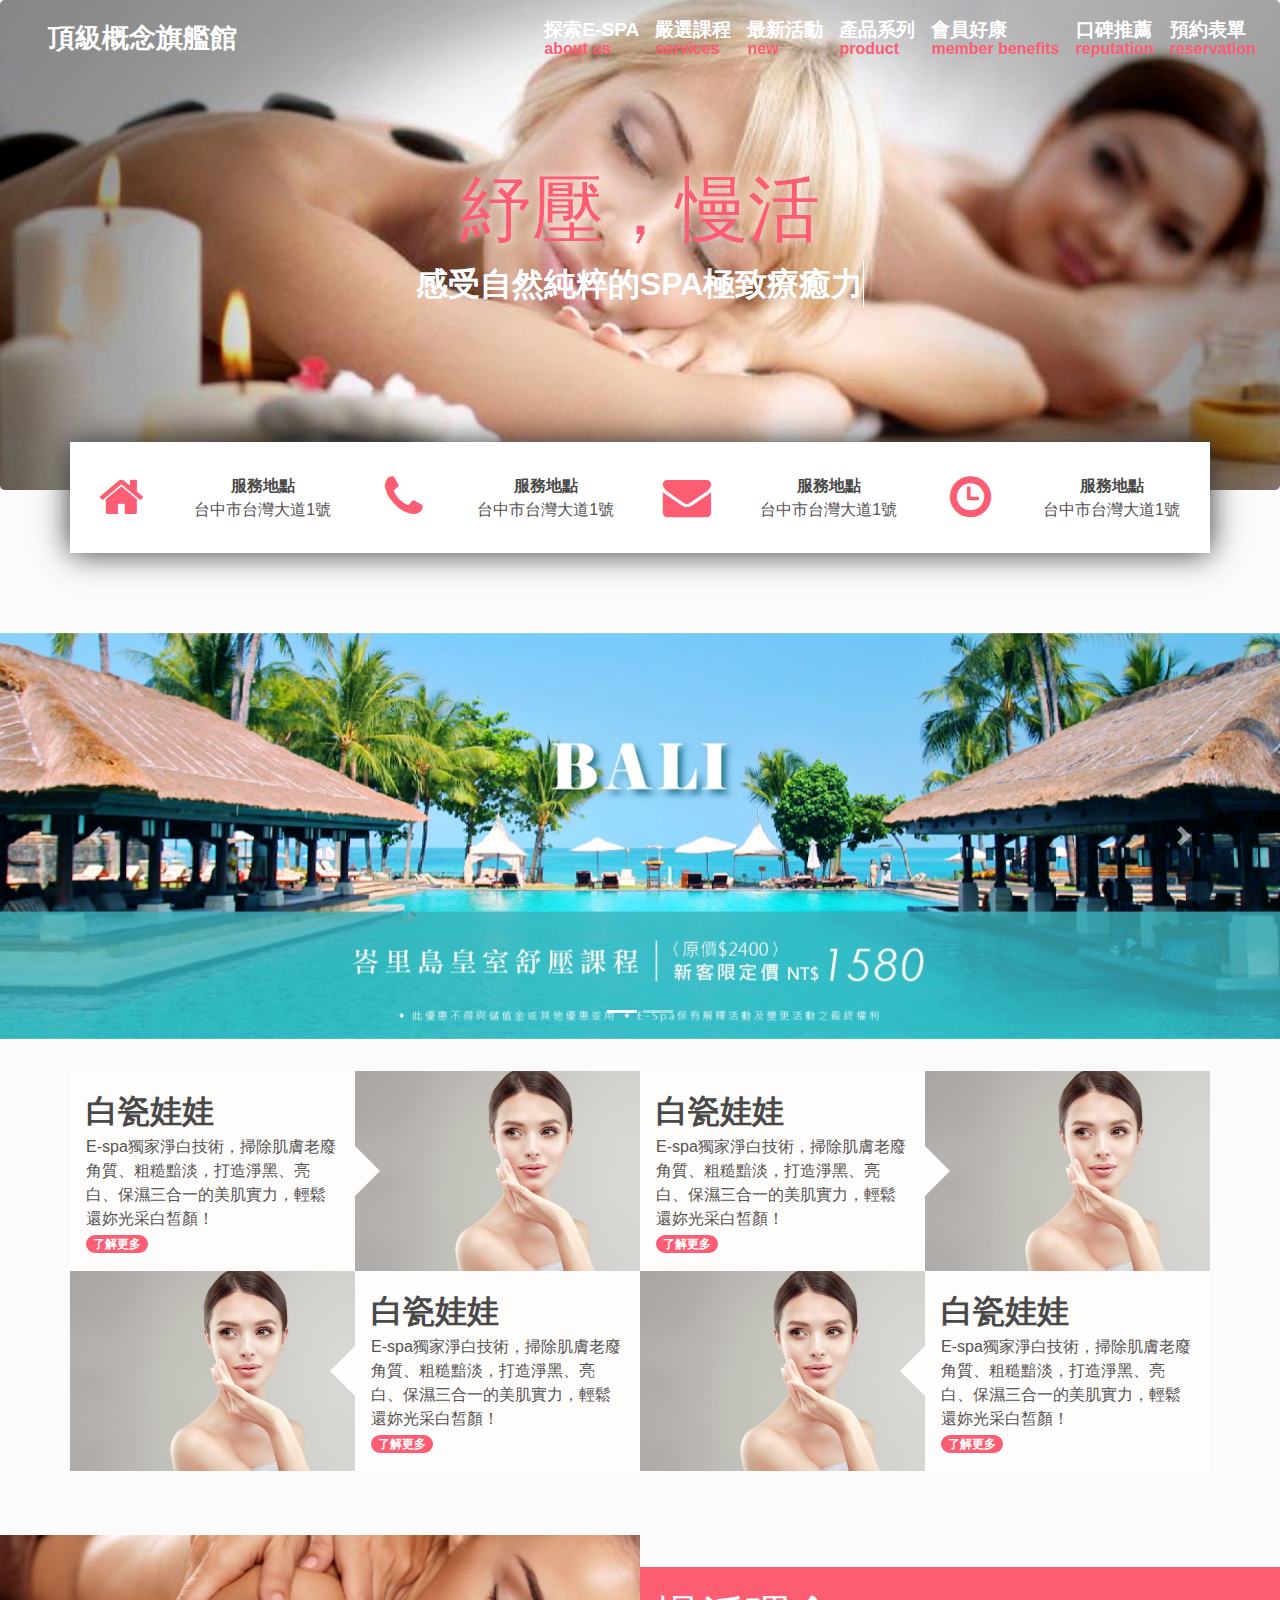
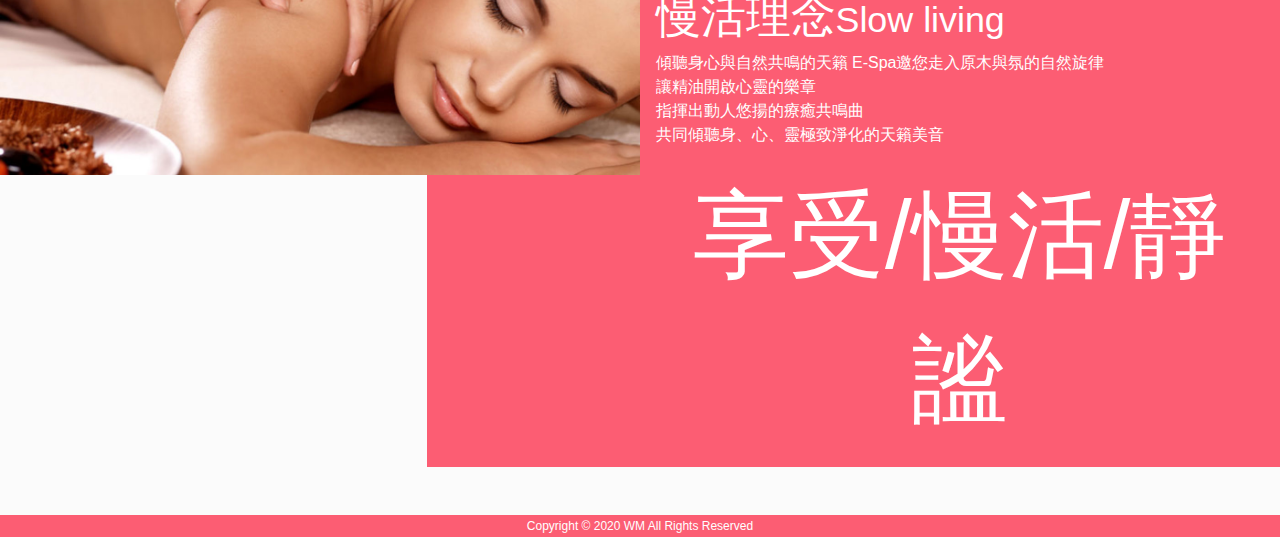
<file: index.html>
<!DOCTYPE html>
<html lang="zh-Hant">
<head>
	<meta charset="UTF-8">
	<title>Document</title>
	<meta content="width=device-width, initial-scale=1, shrink-to-fit=no" name="viewport">
	<link href="bootstrap/css/bootstrap.min.css" rel="stylesheet">
	<link href="css/style.css" rel="stylesheet" type="text/css">
	<!-- <link href="iconfont/fontawesome.css" rel="stylesheet" type="text/css"> -->

</head>
<body>
	<nav class="navbar navbar-expand-lg pl-5">
		<a class="navbar-brand" href="index.html">頂級概念旗艦館</a> <button aria-controls="navbarSupportedContent" aria-expanded="false" aria-label="Toggle navigation" class="navbar-toggler" data-target="#navbarSupportedContent" data-toggle="collapse" type="button"><span class="navbar-toggler-icon"></span> <span class="navbar-toggler-icon"></span> <span class="navbar-toggler-icon"></span></button>
		<div class="collapse navbar-collapse" id="navbarSupportedContent">
			<ul class="navbar-nav ml-auto">
				<li class="nav-item">
					<a class="nav-link" href="about.html">探索E-SPA <span>about us</span></a>
				</li>
				<li class="nav-item">
					<a class="nav-link" href="services.html">嚴選課程 <span>services</span></a>
				</li>
				<li class="nav-item">
					<a class="nav-link" href="#">最新活動 <span>new</span></a>
				</li>
				<li class="nav-item">
					<a class="nav-link" href="#">產品系列 <span>product</span></a>
				</li>
				<li class="nav-item">
					<a class="nav-link" href="#">會員好康 <span>member benefits</span></a>
				</li>
				<li class="nav-item">
					<a class="nav-link" href="#">口碑推薦 <span>reputation</span></a>
				</li>
				<li class="nav-item">
					<a class="nav-link" href="reservation.html">預約表單 <span>reservation</span></a>
				</li>
			</ul>
		</div>
	</nav>
	<!-- nav end -->
	<div class="jumbotron index-bg d-flex justify-content-center align-items-center flex-column">
		<h1 class="display-3 text04">紓壓，慢活</h1>
		<!-- <div class="w-100"></div> -->
		<p class="lead type">感受自然純粹的SPA極致療癒力</p>
		<!-- <h1 class="display-3">Hello, world!</h1>
		<p class="lead">This is a simple hero unit, a simple jumbotron-style component for calling extra attention to featured content or information.</p>
		<hr class="my-4">
		<p>It uses utility classes for typography and spacing to space content out within the larger container.</p>
		<p class="lead"><a class="btn btn-primary btn-lg" href="#" role="button">Learn more</a></p> -->
	</div>
	<!--  -->
	<div class="container contact text-center">
		<div class="row">
			<div class="col-lg-3 col-xl-3 col-6">
				<div class="row">
					<div class="col-lg-4 c-icon fontawesome-home"></div>
					<div class="col-lg-8 align-self-center">
						<div class="c-title">服務地點</div>
						<div class="text01">台中市台灣大道1號</div>
					</div>
				</div>
			</div>
			<div class="col-lg-3 col-xl-3 col-6">
				<div class="row">
					<div class="col-lg-4 c-icon fontawesome-phone"></div>
					<div class="col-lg-8 align-self-center">
						<div class="c-title">服務地點</div>
						<div class="text01">台中市台灣大道1號</div>
					</div>
				</div>
			</div>
			<div class="col-lg-3 ol-xl-3 col-6 ">
				<div class="row">
					<div class="col-lg-4 c-icon fontawesome-envelope-alt"></div>
					<div class="col-lg-8 align-self-center">
						<div class="c-title">服務地點</div>
						<div class="text01">台中市台灣大道1號</div>
					</div>
				</div>
			</div>
			<div class="col-lg-3 col-xl-3 col-6">
				<div class="row">
					<div class="col-lg-4 c-icon fontawesome-time"></div>
					<div class="col-lg-8 align-self-center">
						<div class="c-title">服務地點</div>
						<div class="text01">台中市台灣大道1號</div>
					</div>
				</div>
			</div>
		</div>
	</div>
	<!--  -->
	<!-- 輪播 -->
	<div class="carousel slide" data-ride="carousel" id="carouselExampleIndicators">
		<ol class="carousel-indicators">
			<li class="active" data-slide-to="0" data-target="#carouselExampleIndicators"></li>
			<li data-slide-to="1" data-target="#carouselExampleIndicators"></li>
			<!-- <li data-target="#carouselExampleIndicators" data-slide-to="2"></li> -->
		</ol>
		<div class="carousel-inner">
			<div class="carousel-item active"><img alt="First slide" class="d-block w-100" src="images/pic01.jpg"></div>
			<div class="carousel-item"><img alt="Second slide" class="d-block w-100" src="images/pic02.jpg"></div>
			<!-- <div class="carousel-item">
		    <img class="d-block w-100" src="images/pic01.jpg" alt="Third slide">
		    </div> -->
		</div><a class="carousel-control-prev" data-slide="prev" href="#carouselExampleIndicators" role="button"><span aria-hidden="true" class="carousel-control-prev-icon"></span> <span class="sr-only">Previous</span></a> <a class="carousel-control-next" data-slide="next" href="#carouselExampleIndicators" role="button"><span aria-hidden="true" class="carousel-control-next-icon"></span> <span class="sr-only">Next</span></a>
	</div>
	<!-- 輪播 end-->
	<!-- 嚴選課程 services -->
	<div class="container ser">
		<div class="row">
			<div class="col-8 col-md-3 ser-text" style="order:1">
				<div class="sertitle">白瓷娃娃</div>
				<div class="text01">E-spa獨家淨白技術，掃除肌膚老廢角質、粗糙黯淡，打造淨黑、亮白、保濕三合一的美肌實力，輕鬆還妳光采白皙顏！</div>
				<span class="badge badge-pill badge-danger">了解更多</span>
			</div>
			<div class="col-4 col-md-3 ser-img" style="order:2"></div>
			<div class="col-8 col-md-3 ser-text" style="order:3">
				<div class="sertitle">白瓷娃娃</div>
				<div class="text01">E-spa獨家淨白技術，掃除肌膚老廢角質、粗糙黯淡，打造淨黑、亮白、保濕三合一的美肌實力，輕鬆還妳光采白皙顏！</div>
				<span class="badge badge-pill badge-danger">了解更多</span>
			</div>
			<div class="col-4 col-md-3 ser-img" style="order:4"></div>
			<div class="col-8 col-md-3 ser-text" style="order:5">
				<div class="sertitle">白瓷娃娃</div>
				<div class="text01">E-spa獨家淨白技術，掃除肌膚老廢角質、粗糙黯淡，打造淨黑、亮白、保濕三合一的美肌實力，輕鬆還妳光采白皙顏！</div>
				<span class="badge badge-pill badge-danger">了解更多</span>
			</div>
			<div class="col-4 col-md-3 ser-img" style="order:6"></div>
			<div class="col-8 col-md-3 ser-text" style="order:7">
				<div class="sertitle">白瓷娃娃</div>
				<div class="text01">E-spa獨家淨白技術，掃除肌膚老廢角質、粗糙黯淡，打造淨黑、亮白、保濕三合一的美肌實力，輕鬆還妳光采白皙顏！</div>
				<span class="badge badge-pill badge-danger">了解更多</span>
			</div>
			<div class="col-4 col-md-3 ser-img" style="order:8"></div>
		</div>
	</div>
	<!-- 嚴選課程 services end-->
	<!-- 理念 -->
	<div class="idea">
		<div class="row justify-content-end" style="margin: 0">
			<div class="col-12 col-md-6 idea-img"></div>
			<div class="col-12 col-md-8 idea-text ">
				<div class="row justify-content-end">
				<div class="col-md-9">
					<div class="text03">慢活理念<small>Slow living</small></div>
					<p>傾聽身心與自然共鳴的天籟
					E-Spa邀您走入原木與氛的自然旋律<br>讓精油開啟心靈的樂章<br>指揮出動人悠揚的療癒共鳴曲<br>共同傾聽身、心、靈極致淨化的天籟美音<br></p>
					<div class="text02 text-center">享受/慢活/靜謐</div>
				</div>
				</div>
			</div>
		</div>
	</div>
	<!-- 理念 end -->
	<!-- Copyright -->
	<div class="copyright text-center">
		Copyright © 2020 WM All Rights Reserved
	</div>


	<script src="js/jquery-3.2.1.slim.min.js">
	</script> 
	<script src="bootstrap/js/popper.min.js">
	</script> 
	<script src="bootstrap/js/bootstrap.min.js">
	</script>
</body>
</html>
</file>
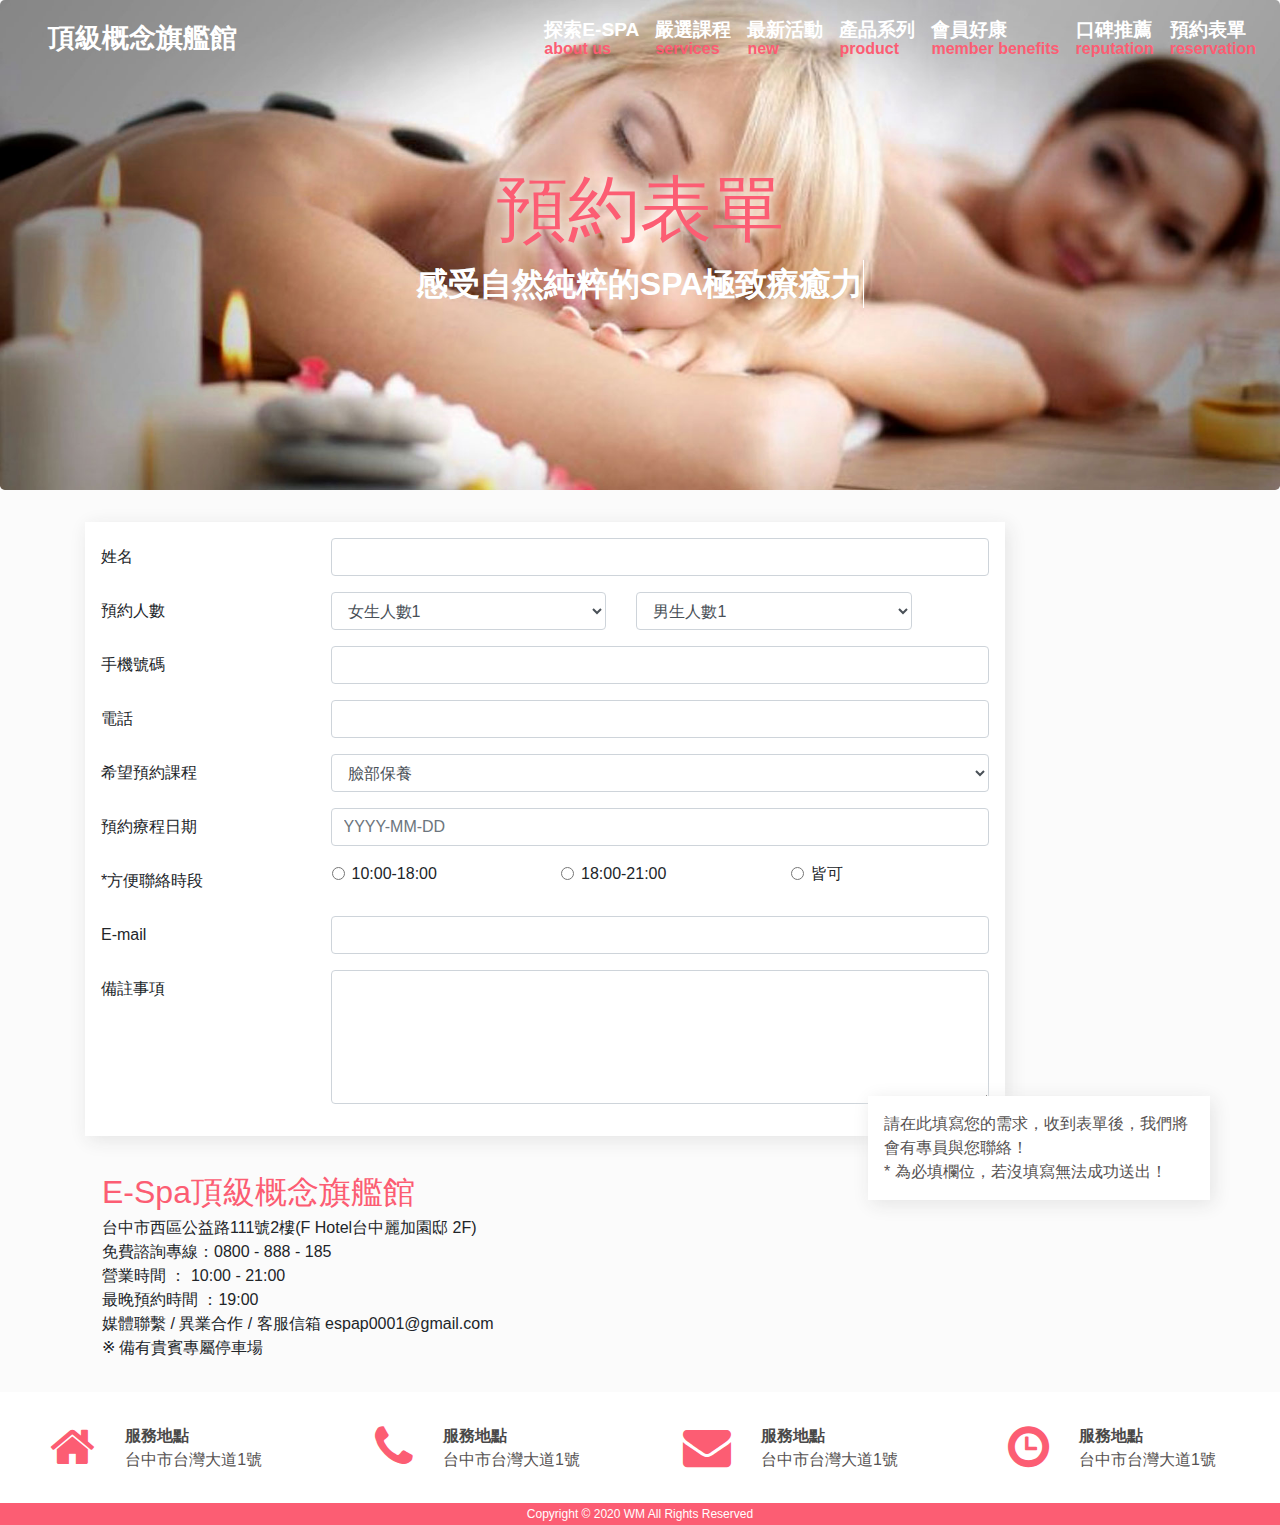
<file: reservation.html>
<!DOCTYPE html>
<html lang="zh-Hant">
<head>
	<meta charset="UTF-8">
	<title>Document</title>
	<meta content="width=device-width, initial-scale=1, shrink-to-fit=no" name="viewport">
	<link href="bootstrap/css/bootstrap.min.css" rel="stylesheet">
	<link href="css/style.css" rel="stylesheet" type="text/css">
	<link href="css/reservation.css" rel="stylesheet" type="text/css">
	<link rel="stylesheet" type="text/css" href="js/jedate-6.5.0/skin/jedate.css">
	<!-- <link href="iconfont/fontawesome.css" rel="stylesheet" type="text/css"> -->

</head>
<body ontouchstart>
	<nav class="navbar navbar-expand-lg pl-5">
		<a class="navbar-brand" href="index.html">頂級概念旗艦館</a> <button aria-controls="navbarSupportedContent" aria-expanded="false" aria-label="Toggle navigation" class="navbar-toggler" data-target="#navbarSupportedContent" data-toggle="collapse" type="button"><span class="navbar-toggler-icon"></span> <span class="navbar-toggler-icon"></span> <span class="navbar-toggler-icon"></span></button>
		<div class="collapse navbar-collapse" id="navbarSupportedContent">
			<ul class="navbar-nav ml-auto">
				<li class="nav-item">
					<a class="nav-link" href="about.html">探索E-SPA <span>about us</span></a>
				</li>
				<li class="nav-item">
					<a class="nav-link" href="services.html">嚴選課程 <span>services</span></a>
				</li>
				<li class="nav-item">
					<a class="nav-link" href="#">最新活動 <span>new</span></a>
				</li>
				<li class="nav-item">
					<a class="nav-link" href="#">產品系列 <span>product</span></a>
				</li>
				<li class="nav-item">
					<a class="nav-link" href="#">會員好康 <span>member benefits</span></a>
				</li>
				<li class="nav-item">
					<a class="nav-link" href="#">口碑推薦 <span>reputation</span></a>
				</li>
				<li class="nav-item">
					<a class="nav-link" href="reservation.html">預約表單 <span>reservation</span></a>
				</li>
			</ul>
		</div>
	</nav>
	<!-- nav end -->
	<div class="jumbotron index-bg d-flex justify-content-center align-items-center flex-column ">
		<h1 class="display-3 text04">預約表單</h1>
		<p class="lead type">感受自然純粹的SPA極致療癒力</p>
	</div>
	<!--  -->
	<div class="container position-relative" style="margin-top: 2rem;">
		<div class="row">
			<div class="col-12 col-lg-10">
				<form action="#">
					<div class="form-group row">
						<label for="" class="col-md-3 col-form-label">姓名</label>
						<div class="col-md-9">
							<input type="text" class="form-control">	
						</div>
					</div>
					<div class="form-group row">
						<label for="" class="col-md-3 col-form-label">預約人數</label>
						<div class="col-md-4">
							<select class="form-control">
								<option>女生人數1</option>
							</select>
						</div>
						<div class="row-space d-md-none"></div>
						<div class="col-md-4">
							<select class="form-control">
								<option>男生人數1</option>
							</select>
						</div>
					</div>
					<div class="form-group row">
						<label for="" class="col-md-3 col-form-label">手機號碼</label>
						<div class="col-md-9">
							<input type="text" class="form-control">	
						</div>
					</div>
					<div class="form-group row">
						<label for="" class="col-md-3 col-form-label">電話</label>
						<div class="col-md-9">
							<input type="text" class="form-control">	
						</div>
					</div>
					<div class="form-group row">
						<label for="" class="col-md-3 col-form-label">希望預約課程</label>
						<div class="col-md-9">
							<select class="form-control">
								<option>臉部保養</option>
							</select>
						</div>
					</div>
					<div class="form-group row">
						<label for="" class="col-md-3 col-form-label">預約療程日期</label>
						<div class="col-md-9">
							<!-- <input type="text" class="form-control"> -->
							<div class="jeinpbox"><input type="text" class=" form-control" id="date" placeholder="YYYY-MM-DD"></div>	
						</div>
					</div>
					<div class="form-group row">
						<label for="" class="col-md-3 col-form-label">*方便聯絡時段</label>
						<div class=" col-md-3 form-check">
							<input class="form-check-input" type="radio" name="inlineRadioOptions" id="inlineRadio2" value="option2">
							<label class="form-check-label" for="inlineRadio2">10:00-18:00</label>
						</div>
						<div class=" col-md-3 form-check">
							<input class="form-check-input" type="radio" name="inlineRadioOptions" id="inlineRadio2" value="option2">
							<label class="form-check-label" for="inlineRadio2">18:00-21:00</label>
						</div>
						<div class=" col-md-3 form-check">
							<input class="form-check-input" type="radio" name="inlineRadioOptions" id="inlineRadio2" value="option2">
							<label class="form-check-label" for="inlineRadio2">皆可</label>
						</div>
					</div>
					<div class="form-group row">
						<label for="" class="col-md-3 col-form-label">E-mail</label>
						<div class="col-md-9">
							<input type="text" class="form-control">	
						</div>
					</div>
					<div class="form-group row">
						<label for="" class="col-md-3 col-form-label">備註事項</label>
						<div class="col-md-9">
							<textarea class="form-control" id="exampleFormControlTextarea1" rows="5"></textarea>	
						</div>
					</div>

				</form>
			</div>
			<div class="col-12 col-md-4 notes">
				<span class="text01">請在此填寫您的需求，收到表單後，我們將會有專員與您聯絡！<br>* 為必填欄位，若沒填寫無法成功送出！</span>
			</div>
			<div class="col-12 col-md-8 information text-center text-md-left">
				<span class="text05">E-Spa頂級概念旗艦館</span>
				<div>台中市西區公益路111號2樓(F Hotel台中麗加園邸 2F)<br>
				免費諮詢專線：0800 - 888 - 185<br>
				營業時間 ： 10:00 - 21:00<br>
				最晚預約時間 ：19:00<br>
				媒體聯繫 / 異業合作 / 客服信箱   espap0001@gmail.com<br>
				※  備有貴賓專屬停車場</div>
			</div>
		</div>
	</div>
	<!--  -->
	<footer class="container contact">
		<div class="row">
			<div class="col-lg-3 col-xl-3 col-6 md-text-center">
				<div class="row">
					<div class="col-lg-4 c-icon fontawesome-home text-right  md-text-center"></div>
					<div class="col-lg-8 align-self-center">
						<div class="c-title">服務地點</div>
						<div class="text01">台中市台灣大道1號</div>
					</div>
				</div>
			</div>
			<div class="col-lg-3 col-xl-3 col-6 md-text-center">
				<div class="row">
					<div class="col-lg-4 c-icon fontawesome-phone text-right  md-text-center"></div>
					<div class="col-lg-8 align-self-center">
						<div class="c-title">服務地點</div>
						<div class="text01">台中市台灣大道1號</div>
					</div>
				</div>
			</div>
			<div class="col-lg-3 col-xl-3 col-6 md-text-center">
				<div class="row">
					<div class="col-lg-4 c-icon fontawesome-envelope-alt text-right  md-text-center"></div>
					<div class="col-lg-8 align-self-center">
						<div class="c-title">服務地點</div>
						<div class="text01">台中市台灣大道1號</div>
					</div>
				</div>
			</div>
			<div class="col-lg-3 col-xl-3 col-6 md-text-center">
				<div class="row">
					<div class="col-lg-4 c-icon fontawesome-time text-right  md-text-center"></div>
					<div class="col-lg-8 align-self-center">
						<div class="c-title">服務地點</div>
						<div class="text01">台中市台灣大道1號</div>
					</div>
				</div>
			</div>
		</div>
	</footer>
	<!--  -->
	<!-- Copyright -->
	<div class="copyright text-center">
		Copyright © 2020 WM All Rights Reserved
	</div>


	<script type="text/javascript" src="js/jquery-3.2.1.slim.min.js">
	</script> 
	<script type="text/javascript" src="bootstrap/js/popper.min.js">
	</script> 
	<script type="text/javascript" src="bootstrap/js/bootstrap.min.js">
	</script>
	
	<script type="text/javascript" src="js/jedate-6.5.0/src/jedate.js"></script> 
	<script type="text/javascript">
		jeDate("#date",{
        //onClose:false,
        
        format: "MM-DD-YYYY"
    });
	</script>

</body>
</html>
</file>
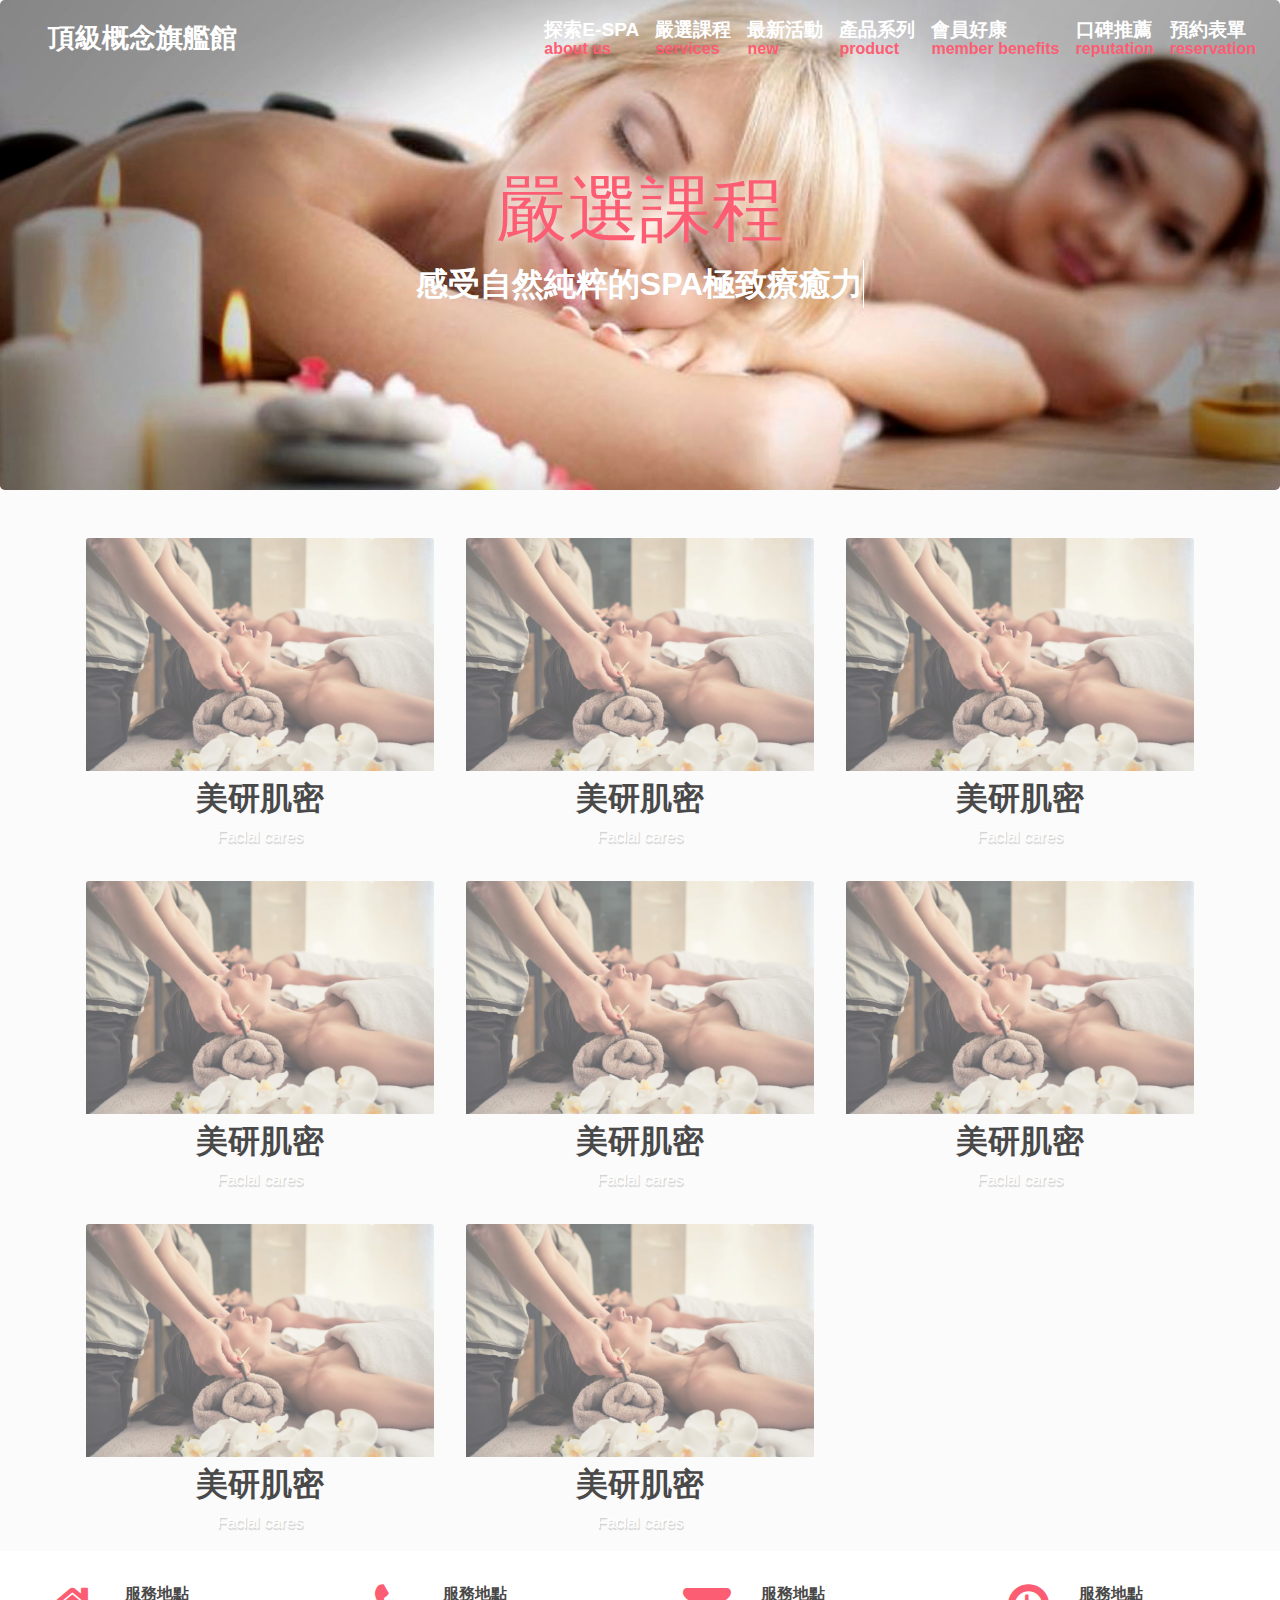
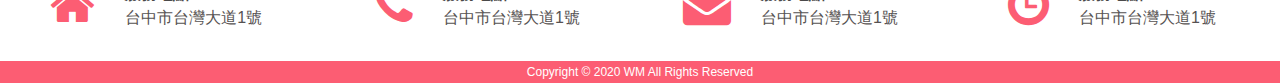
<file: services.html>
<!DOCTYPE html>
<html lang="zh-Hant">
<head>
	<meta charset="UTF-8">
	<title>Document</title>
	<meta content="width=device-width, initial-scale=1, shrink-to-fit=no" name="viewport">
	<link href="bootstrap/css/bootstrap.min.css" rel="stylesheet">
	<link href="css/style.css" rel="stylesheet" type="text/css">
	<link href="css/services.css" rel="stylesheet" type="text/css">
	<!-- <link href="iconfont/fontawesome.css" rel="stylesheet" type="text/css"> -->

</head>
<body ontouchstart>
	<nav class="navbar navbar-expand-lg pl-5">
		<a class="navbar-brand" href="index.html">頂級概念旗艦館</a> <button aria-controls="navbarSupportedContent" aria-expanded="false" aria-label="Toggle navigation" class="navbar-toggler" data-target="#navbarSupportedContent" data-toggle="collapse" type="button"><span class="navbar-toggler-icon"></span> <span class="navbar-toggler-icon"></span> <span class="navbar-toggler-icon"></span></button>
		<div class="collapse navbar-collapse" id="navbarSupportedContent">
			<ul class="navbar-nav ml-auto">
				<li class="nav-item">
					<a class="nav-link" href="about.html">探索E-SPA <span>about us</span></a>
				</li>
				<li class="nav-item">
					<a class="nav-link" href="services.html">嚴選課程 <span>services</span></a>
				</li>
				<li class="nav-item">
					<a class="nav-link" href="#">最新活動 <span>new</span></a>
				</li>
				<li class="nav-item">
					<a class="nav-link" href="#">產品系列 <span>product</span></a>
				</li>
				<li class="nav-item">
					<a class="nav-link" href="#">會員好康 <span>member benefits</span></a>
				</li>
				<li class="nav-item">
					<a class="nav-link" href="#">口碑推薦 <span>reputation</span></a>
				</li>
				<li class="nav-item">
					<a class="nav-link" href="reservation.html">預約表單 <span>reservation</span></a>
				</li>
			</ul>
		</div>
	</nav>
	<!-- nav end -->
	<div class="jumbotron index-bg d-flex justify-content-center align-items-center flex-column">
		<h1 class="display-3 text04">嚴選課程</h1>
		<p class="lead type">感受自然純粹的SPA極致療癒力</p>
	</div>
	<!--  -->
	<div class="container" style="margin-top: 2rem;">
		<div class="row">
			<div class="s-btn btn card col-md-4"  onclick="location.href=
'services-1.html';">
				<img class="card-img-top" src="images/services/01.jpg" >
				<h5 class="card-title sertitle">美研肌密</h5>
				<div class="card-text text01">Faclal cares</div>
			</div>
			<div class="s-btn btn card col-md-4">
				<img class="card-img-top" src="images/services/01.jpg" >
				<h5 class="card-title sertitle">美研肌密</h5>
				<div class="card-text text01">Faclal cares</div>
			</div>
			<div class="s-btn btn card col-md-4">
				<img class="card-img-top" src="images/services/01.jpg" >
				<h5 class="card-title sertitle">美研肌密</h5>
				<div class="card-text text01">Faclal cares</div>
			</div>
			<div class="s-btn btn card col-md-4">
				<img class="card-img-top" src="images/services/01.jpg" >
				<h5 class="card-title sertitle">美研肌密</h5>
				<div class="card-text text01">Faclal cares</div>
			</div>
			<div class="s-btn btn card col-md-4">
				<img class="card-img-top" src="images/services/01.jpg" >
				<h5 class="card-title sertitle">美研肌密</h5>
				<div class="card-text text01">Faclal cares</div>
			</div>
			<div class="s-btn btn card col-md-4">
				<img class="card-img-top" src="images/services/01.jpg" >
				<h5 class="card-title sertitle">美研肌密</h5>
				<div class="card-text text01">Faclal cares</div>
			</div>
			<div class="s-btn btn card col-md-4">
				<img class="card-img-top" src="images/services/01.jpg" >
				<h5 class="card-title sertitle">美研肌密</h5>
				<div class="card-text text01">Faclal cares</div>
			</div>
			<div class="s-btn btn card col-md-4">
				<img class="card-img-top" src="images/services/01.jpg" >
				<h5 class="card-title sertitle">美研肌密</h5>
				<div class="card-text text01">Faclal cares</div>
			</div>
		</div>
	</div>
	<!--  -->
	<footer class="container contact">
		<div class="row">
			<div class="col-lg-3 col-xl-3 col-6 md-text-center">
				<div class="row">
					<div class="col-lg-4 c-icon fontawesome-home text-right  md-text-center"></div>
					<div class="col-lg-8 align-self-center">
						<div class="c-title">服務地點</div>
						<div class="text01">台中市台灣大道1號</div>
					</div>
				</div>
			</div>
			<div class="col-lg-3 col-xl-3 col-6 md-text-center">
				<div class="row">
					<div class="col-lg-4 c-icon fontawesome-phone text-right  md-text-center"></div>
					<div class="col-lg-8 align-self-center">
						<div class="c-title">服務地點</div>
						<div class="text01">台中市台灣大道1號</div>
					</div>
				</div>
			</div>
			<div class="col-lg-3 col-xl-3 col-6 md-text-center">
				<div class="row">
					<div class="col-lg-4 c-icon fontawesome-envelope-alt text-right  md-text-center"></div>
					<div class="col-lg-8 align-self-center">
						<div class="c-title">服務地點</div>
						<div class="text01">台中市台灣大道1號</div>
					</div>
				</div>
			</div>
			<div class="col-lg-3 col-xl-3 col-6 md-text-center">
				<div class="row">
					<div class="col-lg-4 c-icon fontawesome-time text-right  md-text-center"></div>
					<div class="col-lg-8 align-self-center">
						<div class="c-title">服務地點</div>
						<div class="text01">台中市台灣大道1號</div>
					</div>
				</div>
			</div>
		</div>
	</footer>
	<!--  -->
	<!-- Copyright -->
	<div class="copyright text-center">
		Copyright © 2020 WM All Rights Reserved
	</div>


	<script src="js/jquery-3.2.1.slim.min.js">
	</script> 
	<script src="bootstrap/js/popper.min.js">
	</script> 
	<script src="bootstrap/js/bootstrap.min.js">
	</script>

</body>
</html>
</file>
<file: css/reservation.css>
form {
  padding: 1rem;
  background: #ffff;
  box-shadow: 3px 4px 18px #e4e4e4;
}

.form-check {
  padding-left: 2.25rem;
}

.notes {
  display: inline-block;
  background: #fff;
  box-shadow: 3px 4px 18px #e4e4e4;
  position: absolute;
  right: 0%;
  padding: 1rem;
  bottom: 12rem;
  width: 30%;
}

.information {
  padding: 2rem;
}

.row-space {
  width: 100%;
  height: 1rem;
}

@media (max-width: 767px) {
  .notes {
    position: inherit;
    background: transparent;
    box-shadow: 0 0 0;
  }
}
</file>
<file: js/jedate-6.5.0/skin/jedate.css>
/**
 @Name : jeDate V6.5.0 日期控件
 @Author: chen guojun
 @QQ群：516754269
 @官网：http://www.jemui.com/ 或 https://github.com/singod/jeDate
 */
@font-face {font-family: "jedatefont";
    src: url('jedatefont.eot?t=1510763148800'); /* IE9*/
    src: url('jedatefont.eot?t=1510763148800#iefix') format('embedded-opentype'), /* IE6-IE8 */
    url('jedatefont.woff?t=1510763148800') format('woff'),
    url('jedatefont.ttf?t=1510763148800') format('truetype'), /* chrome, firefox, opera, Safari, Android, iOS 4.2+*/
    url('jedatefont.svg?t=1510763148800#jedatefont') format('svg'); /* iOS 4.1- */
}
  
.jedatefont {font-family:"jedatefont" !important;font-style:normal;-webkit-font-smoothing: antialiased;-moz-osx-font-smoothing: grayscale;}
.jedate{height:auto; font-family:'PingFangSC-Light','PingFang SC','Segoe UI','Lucida Grande','NotoSansHans-Light','Microsoft YaHei', '\5FAE\8F6F\96C5\9ED1', STHeiti, 'WenQuanYi Micro Hei', SimSun, sans-serif;font-size:12px; cursor:default;margin: 0;padding: 0;overflow: hidden;position: relative;border-radius:4px;display: inline-block;border: 1px solid #e2e2e2;box-shadow: 0 1px 6px rgba(0,0,0,.15);background-color:#fff;}
.jedate *{margin: 0;padding: 0;list-style-type:none;-webkit-box-sizing:border-box;-moz-box-sizing:border-box;box-sizing:border-box;font-style:normal;font-family:'PingFangSC-Light','PingFang SC','Segoe UI','Lucida Grande','NotoSansHans-Light','Microsoft YaHei', '\5FAE\8F6F\96C5\9ED1', STHeiti, 'WenQuanYi Micro Hei', SimSun, sans-serif;}

.jedate table thead,.jedate table td{border: 1px #fff solid;}
.jedate ul,.jedate ol,.jedate li,.jedate dl{list-style-type:none;font-style:normal;font-weight: 300;}

.jedate .yearprev{left:0;font-size: 14px;}
.jedate .monthprev{left:25px;font-size: 14px;}
.jedate .yearnext{right:0;font-size: 14px;}
.jedate .monthnext{right:25px;font-size: 14px;}
.jedate .jedate-tips{position: absolute; top: 40%; left: 50%;z-index: 800; width: 200px; margin-left: -100px; line-height: 20px; padding: 15px; text-align: center; font-size: 12px; color: #ff0000;background-color: #FFFEF4;border: 1px rgb(247, 206, 57) solid;display: none;}
.jedate .timecontent ul::-webkit-scrollbar,.jedate-menu::-webkit-scrollbar{height:6px;width:6px;margin-right:5px;background-color: #f5f5f5;transition:all 0.3s ease-in-out;border-radius:0px}
.jedate .timecontent ul::-webkit-scrollbar-track,.jedate-menu::-webkit-scrollbar-track { -webkit-border-radius: 0px;border-radius: 0px;}
.jedate .timecontent ul::-webkit-scrollbar-thumb,.jedate-menu::-webkit-scrollbar-thumb{-webkit-border-radius: 0px;border-radius: 0px;background: rgba(0,0,0,0.5); }
.jedate .timecontent ul::-webkit-scrollbar-thumb:hover,.jedate-menu::-webkit-scrollbar-thumb:hover{background:rgba(0,0,0,0.6)}
.jedate .timecontent ul::-webkit-scrollbar-thumb:active,.jedate-menu::-webkit-scrollbar-thumb:active{background:rgba(0,0,0,0.8)}
.jedate .timecontent ul::-webkit-scrollbar-thumb:window-inactive,.jedate-menu::-webkit-scrollbar-thumb:window-inactive {background: rgba(0,0,0,0.4);}
.jedate .jedate-hmsmask{width:100%;display: block;background-color: rgba(0,0,0,.7);background-color:#fff;position: absolute;top: 0;left:0;right:0;bottom: 36px;z-index: 100;}
.jedatetipscon{color:#333; float:left; overflow:hidden;background-color: #FFFEF4; line-height:22px;padding:6px;border: 1px rgb(247, 206, 57) solid;font-style:normal;font-family: Arial, "\5b8b\4f53", 'sans-serif';font-size:12px;font-weight: 300;}
.jedatetipscon p{padding: 0;margin: 0;font-size:12px;}
.jedatetipscon p.red{color: #ff0000;}

.jedate.leftmenu{padding-left: 90px;}
.jedate .jedate-menu{width:90px;position: absolute;top: 0;left:0;bottom: 0;z-index: 10;background: #f2f2f2;border-right: 1px solid #efefef;border-radius: 4px 0 0 4px;overflow:auto;display: block;padding:4px 0;}
.jedate .jedate-menu p{height: 30px;line-height: 30px;padding-left: 8px;overflow:hidden;font-size: 12px;cursor: pointer;}
.jedate .jedate-menu p:hover{background-color: #fc5d73;color:#FFFFFF;}
.jedate .jedate-wrap{min-width:230px;background: #fff;overflow: hidden;}
.jedate .jedate-pane{width: 230px;float: left;overflow: hidden;}
.jedate .jedate-header{width:100%;height:36px;line-height: 36px;float: left;background-color: #f2f2f2;text-align: center;font-size: 14px;padding: 0 50px;position: relative;}
.jedate .jedate-header em{width:25px;height:36px;line-height: 36px;position:absolute;color: #666;top:0;background-repeat: no-repeat;background-position: center center;cursor: pointer;}
.jedate .jedate-header .ymbtn{padding: 8px;border-radius: 4px;cursor:pointer;font-size: 14px;}
/* .jedate .jedate-header em:hover,.jedate .jedate-header .ymbtn:hover{color: #fc5d73;} */
.jedate .jedate-content{width:100%;height: 220px;float: left;padding: 5px;overflow: hidden;}
.jedate .jedate-content.bordge{border-left: 1px #e9e9e9 solid;}
.jedate .jedate-content .yeartable,.jedate .jedate-content .monthtable{width: 100%;border-collapse: collapse;border-spacing: 0;border: 1px solid #fff;}
.jedate .jedate-content .yeartable td,.jedate .jedate-content .monthtable td{width:73px;height: 51px;line-height: 51px;text-align:center; position:relative; overflow:hidden;font-size: 14px;}
.jedate .jedate-content .yeartable td span,.jedate .jedate-content .monthtable td span{padding: 8px 10px;border: 1px solid #fff;}
.jedate .jedate-content .yeartable td.action span,.jedate .jedate-content .monthtable td.action span,
.jedate .jedate-content .yeartable td.action span:hover,.jedate .jedate-content .monthtable td.action span:hover{background-color:#fc5d73;border:1px #fc5d73 solid;color:#fff;}
.jedate .jedate-content .yeartable td span:hover,.jedate .jedate-content .monthtable td span:hover{background-color:#f2f2f2;border: 1px #f2f2f2 solid;}
.jedate .jedate-content .yeartable td.disabled span,.jedate .jedate-content .monthtable td.disabled span,
.jedate .jedate-content .yeartable td.disabled span:hover,.jedate .jedate-content .monthtable td.disabled span:hover{color:#bbb;background-color:#fff;border: 1px solid #fff;}
.jedate .jedate-content .yeartable td.contain span,.jedate .jedate-content .monthtable td.contain span,
.jedate .jedate-content .yeartable td.contain span:hover,.jedate .jedate-content .monthtable td.contain span:hover{background-color: #D0F0E3;border:1px #D0F0E3 solid;}

.jedate.grid .daystable thead,.jedate.grid .daystable td{border: 1px #f2f2f2 solid;}
.jedate .jedate-content .daystable{width: 100%;border-collapse: collapse;border-spacing: 0;border: 1px solid #fff;}
.jedate .jedate-content .daystable thead{background-color:#fff;}
.jedate .jedate-content .daystable th{width:31px;height:27px;  text-align:center; position:relative; overflow:hidden;font-size: 12px;font-weight: 400;}
.jedate .jedate-content .daystable td{width:31px;height:30px;  text-align:center; position:relative; overflow:hidden;font-size: 14px;font-family: Arial, "\5b8b\4f53", 'sans-serif';}
.jedate .jedate-content .daystable td .nolunar{line-height:29px;font-size: 14px;font-family: Arial, "\5b8b\4f53", 'sans-serif';}
.jedate .jedate-content .daystable td .solar{height:14px;line-height:14px;font-size: 14px;padding-top: 2px;display: block;font-family: Arial, "\5b8b\4f53", 'sans-serif';}
.jedate .jedate-content .daystable td .lunar{height:15px;line-height:15px;font-size: 12px;overflow:hidden;display: block;font-family: Arial, "\5b8b\4f53", 'sans-serif';color: #888;transform: scale(.95);}
.jedate .jedate-content .daystable td.action,.jedate .jedate-content .daystable td.action:hover,
.jedate .jedate-content .daystable td.action .lunar{background-color: #fc5d73;color:#fff;}
.jedate .jedate-content .daystable td.other,.jedate .jedate-content .daystable td.other .nolunar,.jedate .jedate-content .daystable td.other .lunar{color:#ff899a;}
.jedate .jedate-content .daystable td.disabled,.jedate .jedate-content .daystable td.disabled .nolunar,.jedate .jedate-content .daystable td.disabled .lunar{ color:#bbb;}
.jedate .jedate-content .daystable td.contain,.jedate .jedate-content .daystable td.contain:hover{background-color: #ff899a;color:#fff;}
.jedate .jedate-content .daystable td.disabled:hover{background-color:#fff;}
.jedate .jedate-content .daystable td:hover{background-color:#f2f2f2;}
.jedate .jedate-content .daystable td.red{ color:#ff0000;}
.jedate .jedate-content .daystable td .marks{ width:5px; height:5px; background-color:#ff0000; -webkit-border-radius:50%;border-radius:50%; position:absolute; right:2px; top:4px;}
.jedate .jedate-content .daystable td.action .marks{ width:5px; height:5px; background-color:#fff; -webkit-border-radius:50%;border-radius:50%; position:absolute; right:2px; top:4px;}

.jedate .jedate-time{overflow: hidden;padding-bottom: 4px; background-color:#fff;position: absolute;top:0;right: 0;z-index: 150;}
.jedate .jedate-time .timepane{width:230px;float:left;}
.jedate .jedate-time .timeheader{width: 100%;float:left;height: 36px;line-height: 36px;background-color: #f2f2f2;text-align: center;font-size: 14px;position: relative;}
.jedate .jedate-time .timecontent{width: 100%;float:left;}
.jedate .jedate-time .hmstitle{width: 211px;margin: 0 auto;overflow: hidden;padding-top: 4px;text-align: center;}
.jedate .jedate-time .hmstitle p{width: 33.33%;float:left;height: 30px;line-height: 30px;font-size: 13px;}
.jedate .jedate-time .hmslist{width: 211px;margin: 0 auto 6px auto;border: 1px solid #ddd;border-right: none;overflow: hidden;}
.jedate .jedate-time .hmslist .hmsauto{height: 100%;margin: 0;text-align: center;}
.jedate .jedate-time .hmslist ul {width: 70px;height: 174px;float: left;border-right: 1px solid #ddd;overflow: hidden;}
.jedate .jedate-time .hmslist .hmsauto:hover ul {overflow-y: auto}
.jedate .jedate-time .hmslist ul li {width: 130%;padding-left:26px;text-align: left;height: 25px;line-height: 25px;font-size: 14px;font-family: Arial, "\5b8b\4f53", 'sans-serif';}
.jedate .jedate-time .hmslist ul li:hover{background-color: #F2F2F2;}
.jedate .jedate-time .hmslist ul li.action,.jedate-time .hmslist ul li.action:hover{background-color: #fc5d73;color:#fff;}
.jedate .jedate-time .hmslist ul li.disabled{ background-color: #fbfbfb;color:#ccc;}
.jedate .jedate-time .hmslist ul li.disabled.action{ background-color: #fc5d73;color:#FFFFFF;filter:Alpha(opacity=30);opacity:.3; }

.jedate .jedate-footbtn{height: 36px;padding: 0 6px;border-top: 1px #e9e9e9 solid;overflow: hidden;}
.jedate .jedate-footbtn .timecon{line-height:28px;padding:0 5px;background-color:#fc5d73;color:#fff;display:block;float: left;font-size: 12px;margin-top:4px;border-radius:4px;overflow: hidden;}
.jedate .jedate-footbtn .btnscon{line-height:28px;margin-top:4px;display:block;float: right;font-size: 12px;border-radius:4px;overflow: hidden;}
.jedate .jedate-footbtn .btnscon span{float:left; padding:0 5px;border-right: 1px #fff solid;background-color:#fc5d73;color:#fff;display:block;height:28px;line-height:28px;text-align:center;overflow:hidden;}
.jedate .jedate-footbtn .btnscon span:last-child{border-right:none;}
</file>
<file: css/services.css>
.s-btn {
  padding: 15px;
  border-color: transparent;
  transition: all 0.5s;
  background: #fbfbfb;
}
.s-btn * {
  transition: all 0.5s;
}
.s-btn:hover {
  box-shadow: 10px 10px 22px #dedede;
  z-index: 2;
  border-color: #e8e8e8;
}
.s-btn:hover .card-img-top {
  opacity: 1;
}
.s-btn:hover .sertitle {
  color: #fc5d73;
}
.s-btn:hover .card-text {
  text-shadow: 1px 2px 1px #b5b5b5;
}

.card-img-top {
  opacity: 0.6;
}

.sertitle {
  margin: 0.5rem 0;
}

.card-text {
  color: #fff;
  text-shadow: 1px 2px 1px #ccc;
}

.content {
  box-shadow: 6px 10px 13px 9px #f7f7f7;
  position: relative;
  padding: 1rem;
  margin: 2rem 0;
}

.sv-title-img {
  background: url(../images/services/01.jpg) no-repeat;
  width: 26rem;
  height: calc( 26rem *0.6);
  background-size: cover;
  position: absolute;
  top: -2rem;
  left: -4rem;
}

.sv-titlebox {
  min-height: calc( 22vw *0.6);
  text-shadow: 0 0 10px #fff;
}

.sv-title {
  font-size: 3rem;
  display: inline-block;
  width: 95%;
  margin-top: 4.5rem;
}

.sv-titles {
  font-size: 2rem;
}
.sv-titles span {
  width: 24%;
  height: 0.5rem;
  background: #9c9c9c;
  display: inline-block;
  vertical-align: middle;
  margin-left: 4rem;
}

.sv-list-row {
  position: relative;
}
.sv-list-row:after {
  content: "";
  width: 0.3rem;
  min-height: 8rem;
  background: #fbfbfb;
  box-shadow: 1px 1px 5px 1px #e2e0e0;
  position: absolute;
  right: calc(100% / 12 *8);
}
.sv-list-row:nth-child(even):after {
  right: calc(100% / 12 *7);
}

.sv-number {
  color: #fc5d73;
  font-size: 8rem;
  position: relative;
  text-align: center;
}
.sv-number:before {
  content: "#";
  color: #fff;
  font-size: 6rem;
  text-shadow: 6px 5px 0 #fc5d73, 5px 4px 0 #fc5d73, 4px 3px 0 #fc5d73, 3px 2px 0 #fc5d73, 1px 0px 0 #fc5d73, 0px -1px 0 #fc5d73, -1px 1px 0 #fc5d73;
  position: absolute;
  left: 0rem;
}

@media (min-width: 768px) and (max-width: 992px) {
  .sv-number {
    font-size: calc( 6rem + (8 - 6) * ((100vw - 767px) / (992 - 767)));
  }
  .sv-number:before {
    font-size: calc( 5rem + (6 - 5) * ((100vw - 767px) / (992 - 767)));
    left: -0.5rem;
  }
}
@media (max-width: 768px) {
  .sv-title-img {
    position: initial;
    width: 100%;
  }

  .sv-list-row:after {
    right: calc(100% / 12 *7);
    top: 1rem;
  }
}
</file>
<file: css/style.css>
@charset "UTF-8";
@import url(../iconfont/fontawesome.css);
/* fontawesome */
[class*=fontawesome-]:before {
  font-family: "FontAwesome", sans-serif;
}

.badge-danger {
  background-color: #fc5d73;
}

.navbar-brand:focus, .navbar-brand:hover {
  color: #f73b55;
}

.text01 {
  color: #565252;
}

.text02 {
  font-size: 6rem;
}

.text03 {
  font-size: 2.8rem;
}

.text04 {
  color: #fc5d73;
  text-shadow: 0 0 11px #fff;
}

.text05 {
  color: #fc5d73;
  font-size: 2rem;
}

@media (min-width: 1115px) and (max-width: 1504px) {
  .text02 {
    font-size: calc(4rem + (6-4) * ((100vw - 1115px) / (1504 - 1115)));
  }
}
@media (min-width: 767px) and (max-width: 1114px) {
  .text02 {
    font-size: calc(2.8rem + (4-2.8) * ((100vw - 767px) / (1114 - 767)));
  }

  .text03 {
    font-size: calc(2rem + (2.8-2) * ((100vw - 767px) / (1114 - 767)));
  }
}
@media (max-width: 992px) {
  .md-text-center {
    text-align: center !important;
  }
}
body {
  font-family: arial, "Microsoft JhengHei", "微軟正黑體", sans-serif !important;
  background: #fbfbfb;
}

.navbar {
  top: 0;
  position: absolute;
  width: 100%;
  z-index: 9;
}

.navbar * {
  font-size: 1.2rem;
  font-weight: bold;
  color: #fff;
}
.navbar * a:hover {
  color: #f73b55;
}
.navbar * a:hover span {
  color: #fff;
}

.navbar-brand {
  font-size: 1.7rem;
}

.nav-link span {
  font-size: 1rem;
  margin-top: -0.5rem;
  display: block;
  color: #fc5d73;
}

.navbar-toggler {
  background: #fc5d73;
}
.navbar-toggler .navbar-toggler-icon {
  background: #fff;
  height: 0.1em;
  display: block;
  margin: 0.3em 0;
}

@media (max-width: 991px) {
  .navbar {
    background: #fff;
  }
  .navbar * {
    color: #555;
  }

  .navbar-brand {
    font-size: 1.2rem;
  }
}
.index-bg {
  background: url(../images/index-bg.jpg) no-repeat;
  background-attachment: fixed;
  background-size: 100% calc( 100vw / 2.61);
  width: 100%;
  height: calc( 100vw / 2.61);
  margin: 0;
}

.contact {
  background: #fff;
  box-shadow: 0 0 30px #333;
  padding: 1.5vw;
  margin: -3rem auto 5rem auto;
}

.c-icon {
  font-size: 3rem;
  color: #fc5d73;
}
.c-icon::before {
  display: block;
}

.c-title {
  font-weight: bold;
  color: #4a4949;
}

@media (max-width: 615px) {
  .contact {
    margin: 0rem auto 0rem auto;
  }
}
.ser {
  margin: 2rem auto;
}

.ser-text {
  background-color: #fffdfc;
  padding: 1rem;
}

.sertitle {
  font-size: 2rem;
  font-weight: bold;
  color: #4a4949;
}

.ser-img {
  background: url(../images/ser01.jpg) top center no-repeat;
  background-size: cover;
  padding: 0;
}
.ser-img:before {
  content: "";
  border-width: 25px 0 25px 25px;
  border-style: solid;
  border-color: transparent transparent transparent #fffdfc;
  display: inline-block;
  position: relative;
  top: 50%;
  margin-top: calc( -25px );
}

@media (min-width: 767px) {
  div[style="order:6"] {
    order: 5 !important;
  }
  div[style="order:6"]:before {
    transform: rotate(180deg);
    left: calc( 100% - 25px);
  }

  div[style="order:5"] {
    order: 6 !important;
  }

  div[style="order:8"] {
    order: 7 !important;
  }
  div[style="order:8"]:before {
    transform: rotate(180deg);
    left: calc( 100% - 25px);
  }

  div[style="order:7"] {
    order: 8 !important;
  }
}
.idea {
  margin: 6rem 0 3rem 0;
  width: 100%;
  position: relative;
}

.idea-img {
  background: url(../images/idea.jpg) center no-repeat;
  background-size: cover;
  padding: 0;
  height: calc(60vw / 3.2);
  position: absolute;
  top: -2rem;
  left: 0;
  z-index: 1;
}

.idea-text {
  background-color: #fc5d73;
  color: #fff;
  padding: 1rem;
}

@media (max-width: 767px) {
  .idea-img {
    top: 0;
    position: relative;
    height: calc( 60vw / 1.5);
  }

  .idea-text {
    position: relative;
  }

  .text02 {
    font-size: 2.5rem;
  }

  .text03 {
    font-size: 2rem;
  }
}
.copyright {
  font-size: 12px;
  width: 100%;
  padding: 2px;
  background-color: #fc5d73;
  color: #fff;
}

@keyframes type {
  0% {
    width: 0;
  }
  70% {
    width: calc(2rem * 14);
  }
}
@keyframes caret {
  50% {
    border-color: transparent;
  }
}
.type {
  border-right: 1px solid #fff;
  overflow: hidden;
  white-space: nowrap;
  animation: type 6s steps(14), caret 1s steps(1) infinite;
  animation-iteration-count: infinite;
  color: #fff;
  text-shadow: 0 0 0 #ccc;
  font-size: 2rem;
  font-weight: bold;
}

@media screen and (max-width: 720px) {
  .index-bg {
    background-size: calc( 52vh * 2.61) 52vh;
    background-position: top center;
    height: 52vh;
  }

  .type {
    font-size: 1.5rem;
  }

  @keyframes type {
    0% {
      width: 0;
    }
    70% {
      width: calc(1.5rem * 14);
    }
  }
}
footer.contact {
  min-width: 100%;
  margin: 0;
  box-shadow: 0 0 0;
}
</file>
